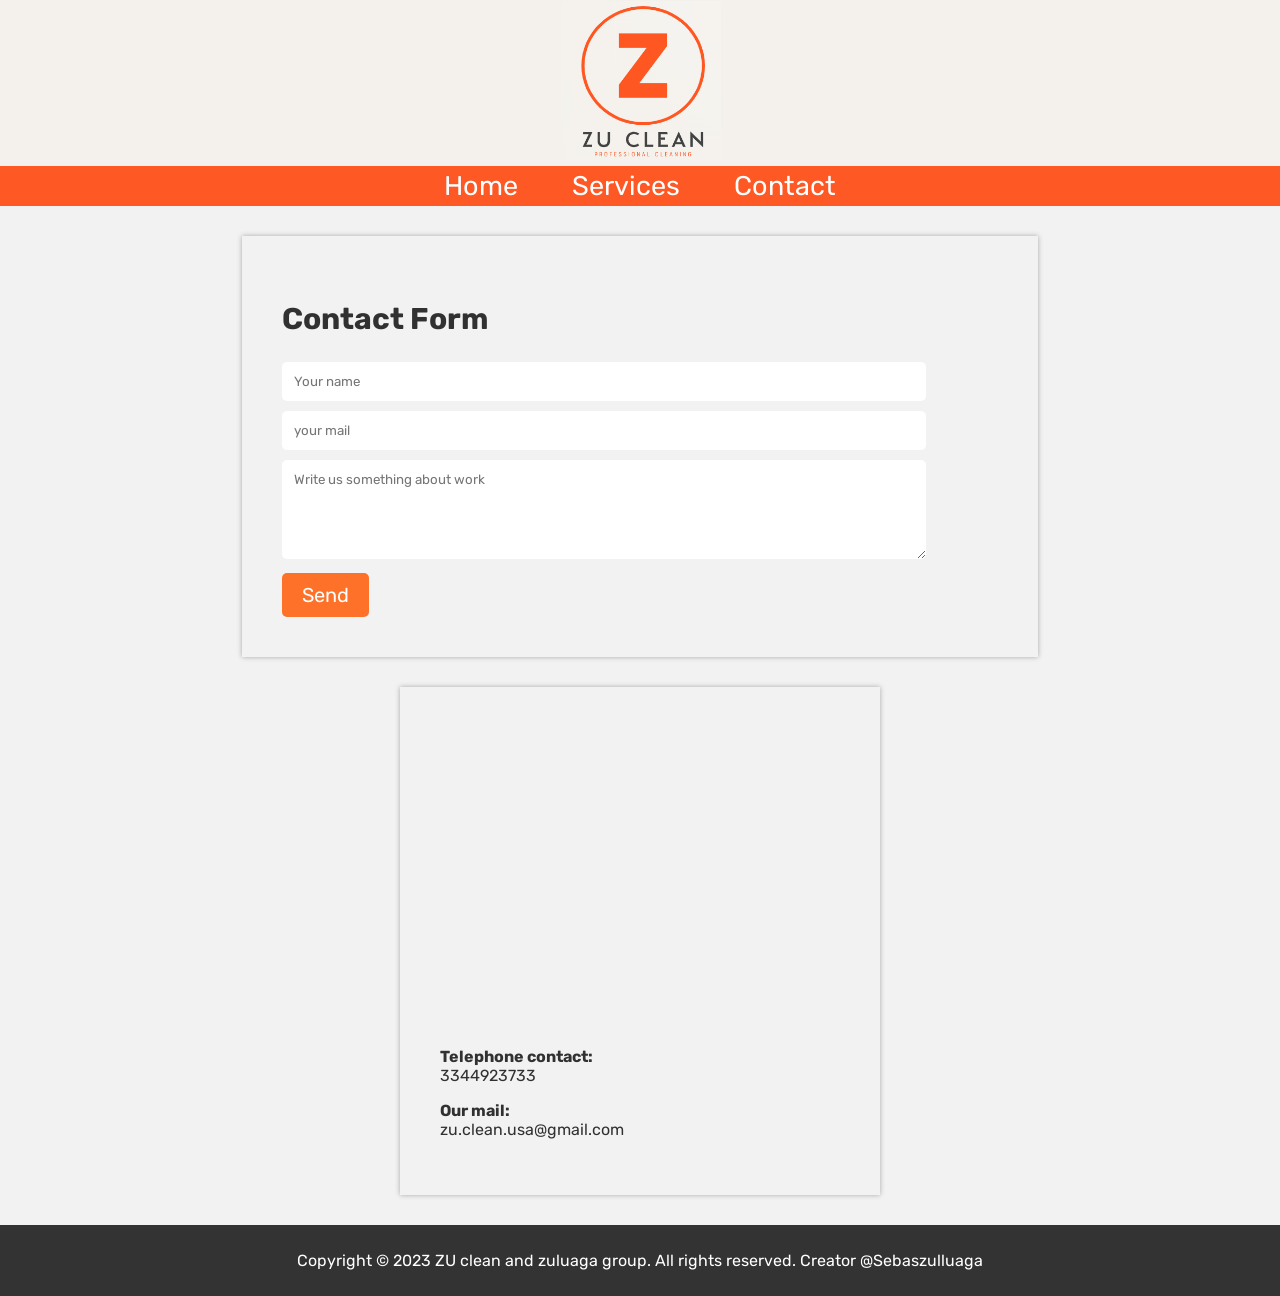
<file: contacto.html>
<!DOCTYPE html>
<html lang="es">

<head>
  <meta charset="UTF-8">
  <link rel="icon" href="./image/escoba.png" type="image/png">
  <meta name="viewport" content="width=device-width, initial-scale=1.0">
  <title>ZU Contact</title>
  <link href="https://fonts.googleapis.com/css2?family=Quicksand:wght@300;500;700&family=Rubik:wght@300&display=swap"
    rel="stylesheet">

  <style>
    /* Estilos CSS */
    * {
      font-family: 'Quicksand', sans-serif;
      font-family: 'Rubik', sans-serif;
    }

    body {
      margin: 0;
      padding: 0;
    }

    header {
      display: block;
      background-color: #F4F1EC;
      padding: 1px;
      text-align: center;
      color: #fff;
      width: 100%;
    }

    header img {
      margin-left: auto;
      margin-right: auto;
      width: 160px;
      height: 160px;
    }

    nav {
      background-color: #FE5825;
      color: #fff;
      padding: 4px;
      text-align: center;
    }

    nav a {
      color: #fff;
      text-decoration: none;
      margin: 0 25px;
      font-size: 27px;
      transition: font-size 0.3s, color 0.3s;
    }

    nav a:hover {
      font-size: 33px;
      color: #313131;
    }

    nav a:hover {
      font-size: 33px;
      color: #313131;
    }

    footer {
      background-color: #333;
      color: #fff;
      padding: 10px;
      text-align: center;
    }


    main {
      width: auto;
      min-height: 520px;
      padding: 30px;
      background-color: #f2f2f2;
      color: #fff;
      display: flex;
      justify-content: center;
      /* Centra horizontalmente */
      align-items: center;
      /* Centra verticalmente */
      flex-wrap: wrap;
      /* Añade salto de línea a los elementos hijos */

    }

    .form-container {
      width: auto;
      color: #313131;
      background-color: #f2f2f2;
      padding: 40px;
      box-shadow: 0 0 5px rgba(0, 0, 0, 0.3);
      margin: 0 35px;
      overflow: hidden;
      margin-bottom: 30px;
      /* Añade espacio entre elementos */
      margin-right: auto;
      /* Agrega esta línea */
      margin-left: auto;
      /* Agrega esta línea */
    }

    .form-container h2 {
      font-size: 30px;
      color: #313131;
    }

    .form-container input,
    .form-container textarea {
      width: 90%;
      padding: 12px;
      margin-bottom: 10px;
      border: none;
      border-radius: 5px;
      box-sizing: border-box;
    }

    .form-container button {
      background-color: #fd7228;
      color: #ffffff;
      border: none;
      padding: 10px 20px;
      font-size: 20px;
      border-radius: 5px;
      cursor: pointer;
      transition: background-color 0.3s;
    }

    .map-container {
      width: auto;
      color: #313131;
      background-color: #f2f2f2;
      padding: 40px;
      box-shadow: 0 0 5px rgba(0, 0, 0, 0.3);
      margin: 0 35px;
      overflow: hidden;
      margin-right: auto;
      /* Agrega esta línea */
      margin-left: auto;
      /* Agrega esta línea */
    }

    @media only screen and (max-width: 690px) {

      .form-container,
      .map-container {
        width: 90%;
        /* Cambia el ancho de los elementos */
      }
    }

    @media only screen and (max-width: 519px) {
      .services-container {
        flex-direction: column;
        grid-template-columns: repeat(1, 1fr);
        align-items: center;
      }

      .floating-buttons {
        position: fixed;
        right: 10px;
        top: 20%;
        transform: translateY(-50%);
        z-index: 9999;
      }

      nav {
        margin-top: 1px solid #fff;
        background-color: #FE5825;
        color: #fff;
        padding: 12x;
        text-align: center;
      }

      nav a {
        color: #fff;
        text-decoration: none;
        margin: 0 8px;
        font-size: 19px;
        transition: font-size 0.3s, color 0.3s;
      }

      .service {
        flex-basis: 100%;
      }
    }

    @media only screen and (max-width: 459px) {
      nav a {
        font-size: 14px
      }

      header img {
        width: 115px;
        height: 115px;
      }

      .ball img {
        max-width: 100%;
        height: auto;
      }

      .service {
        font-size: 21px;
      }

      .service-title {
        color: #333;
        font-size: 24px;
        margin-bottom: 10px;
      }

      .service-description {
        font-size: 17px;
        color: #333;

      }

      .service-button {
        font-size: 14px;
      }

      header {
        padding: 3px;
      }

      header img {
        width: 110px;
      }

      footer p {
        font-size: 10px;
        margin-top: auto;
        margin-bottom: auto;
        margin-right: 10px;
      }

      .About {
        height: 260px;
        width: 362px;
      }

      footer img {
        width: 60px;
      }

      .floating-buttons {

        position: fixed;
        right: 20px;
        top: 50%;

      }

      .slick-slide {
        background-image: url('./flyersmall.png')
      }

      .floating-buttons img {
        padding: -20px;
        width: 35px;
      }

    }
  </style>
</head>

<body>
  <header>

    <img src="./image/logo.png" alt="logo">
  </header>

  <nav>
    <a href="./index.html">Home</a>
    <a href="./index.html">Services</a>
    <a href="./contacto.html">Contact</a>
  </nav>

  <main>
    <div class="form-container">
      <h2>Contact Form</h2>
      <form action="https://formspree.io/f/xrgwzejo" method="POST">
        <input type="text" name="nombre" placeholder="Your name" required>
        <input type="email" name="email" placeholder="your mail" required>
        <textarea name="message" placeholder="Write us something about work" rows="5" required></textarea>
        <button type="submit">Send</button>
      </form>
    </div>

    <div class="map-container">
      <div class="map">
        <iframe
          src="https://www.google.com/maps/embed?pb=!1m18!1m12!1m3!1d3579.085453955442!2d-81.63892439057999!3d26.22641278915415!2m3!1f0!2f0!3f0!3m2!1i1024!2i768!4f13.1!3m3!1m2!1s0x88db03b2789c553b%3A0x7082a55467b87bb!2s170%2015th%20St%20SW%2C%20Naples%2C%20FL%2034117!5e0!3m2!1ses!2sus!4v1687397370163!5m2!1ses!2sus"
          width="400" height="300" style="border:0;" allowfullscreen="" loading="lazy"
          referrerpolicy="no-referrer-when-downgrade"></iframe>
      </div>
      <div class="info">
        <p><strong>Telephone contact:</strong> <br> 3344923733 </p>
        <p><strong>Our mail:</strong> <br> zu.clean.usa@gmail.com </p>
      </div>
    </div>
  </main>

  <footer>

    <p>Copyright &copy; 2023 ZU clean and zuluaga group. All rights reserved. Creator @Sebaszulluaga</p>
  </footer>
</body>

</html>
</file>
